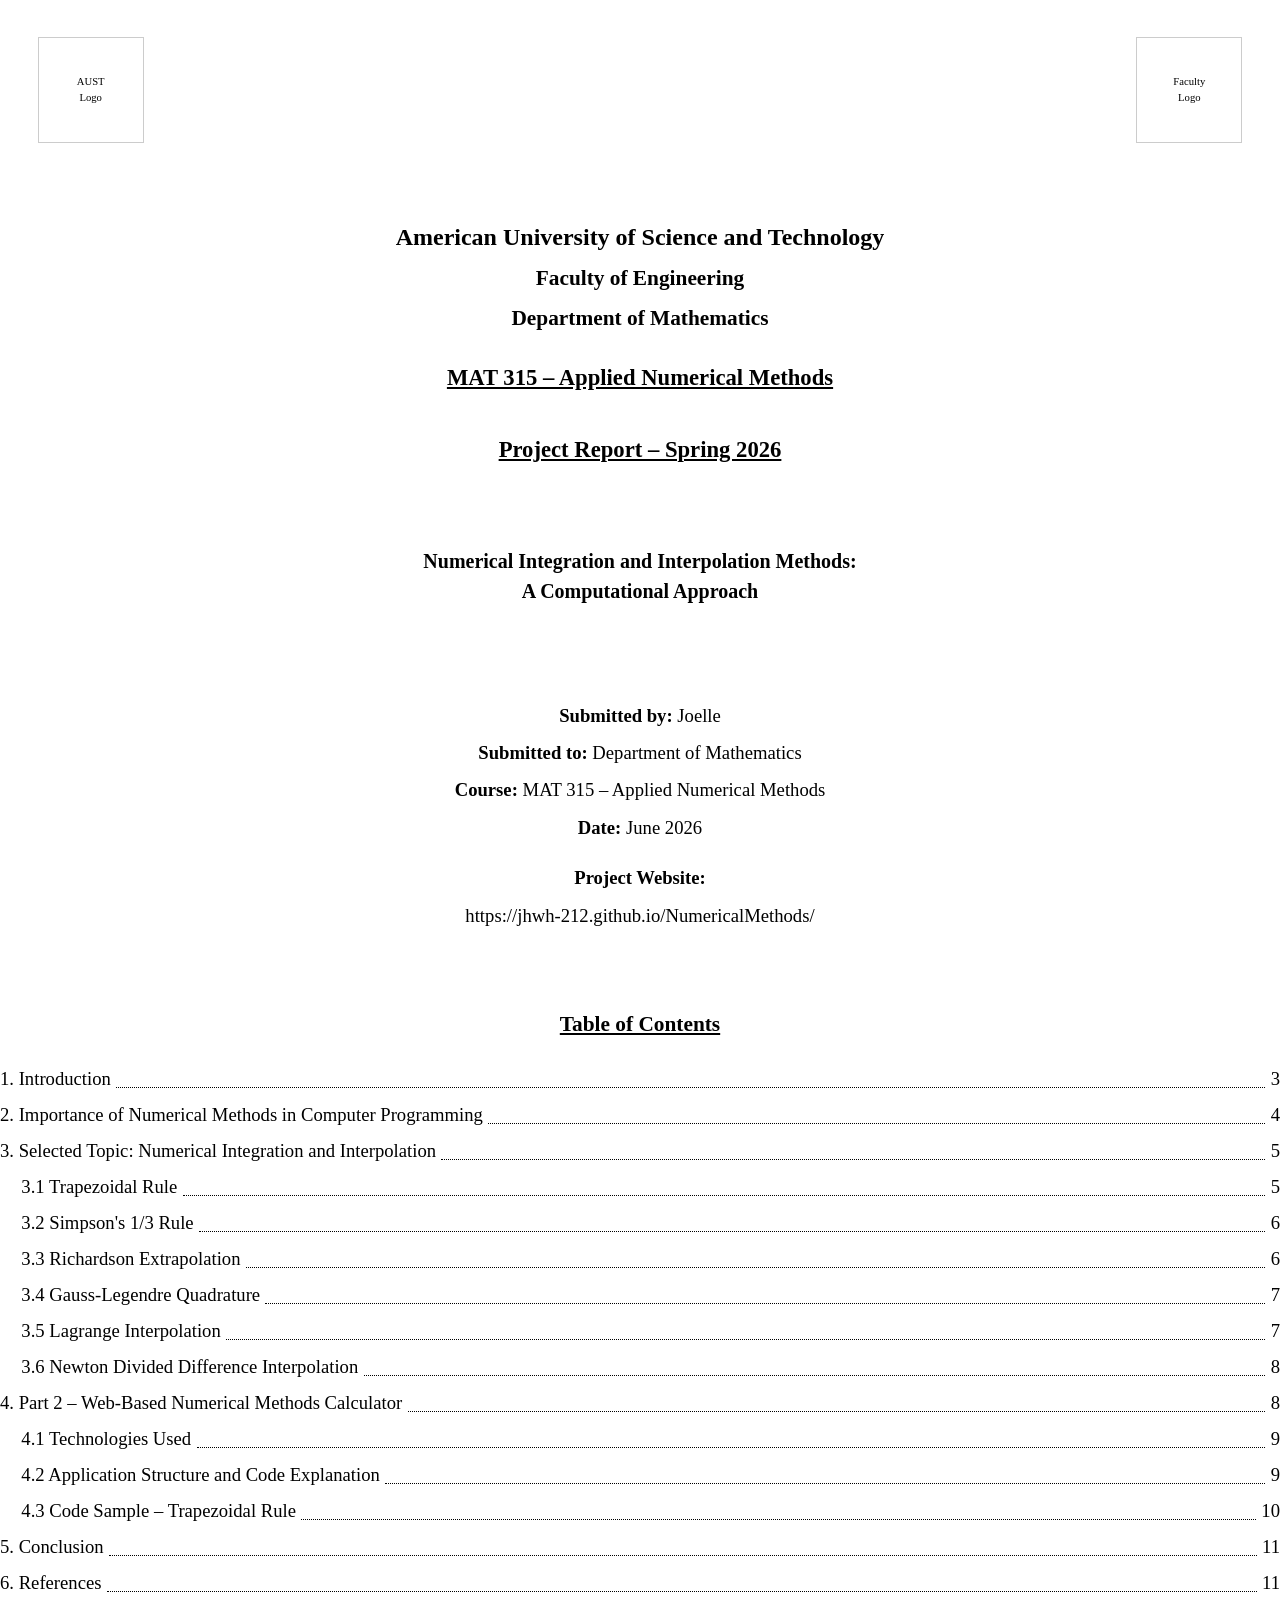
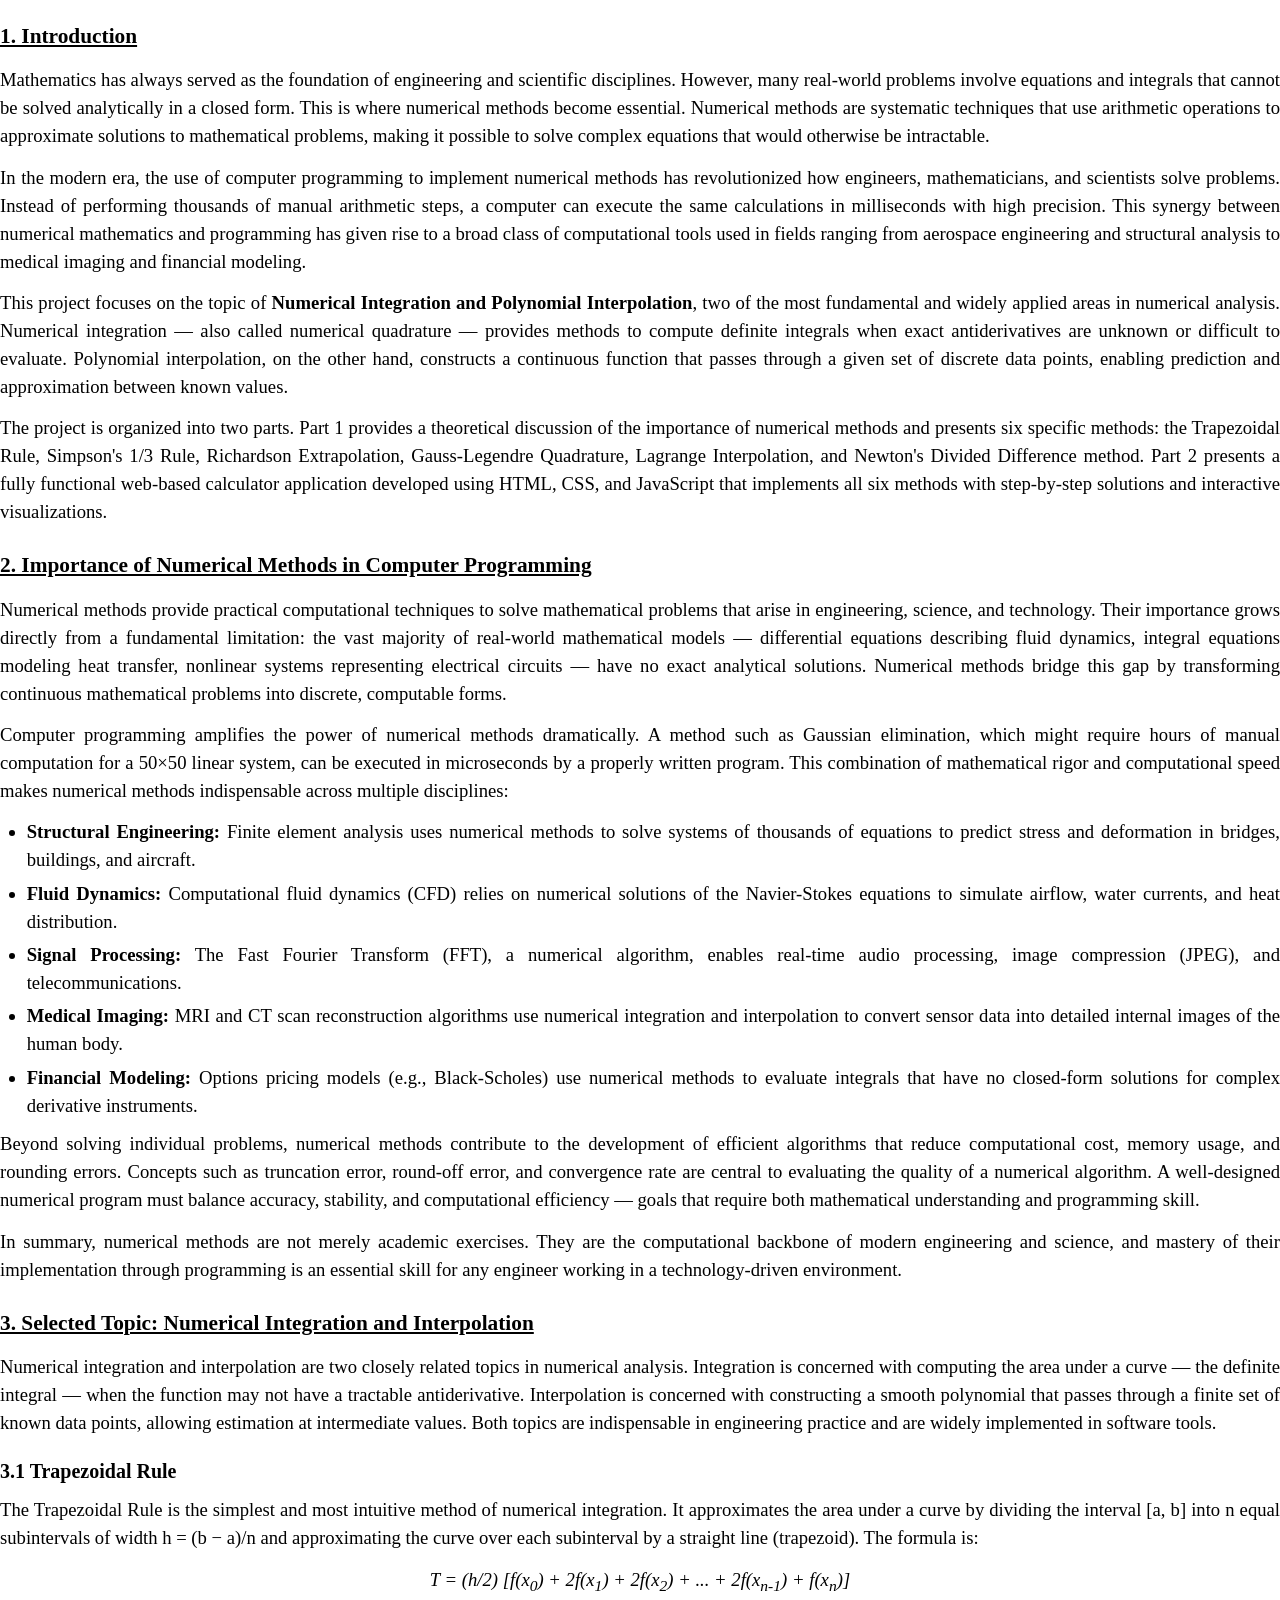
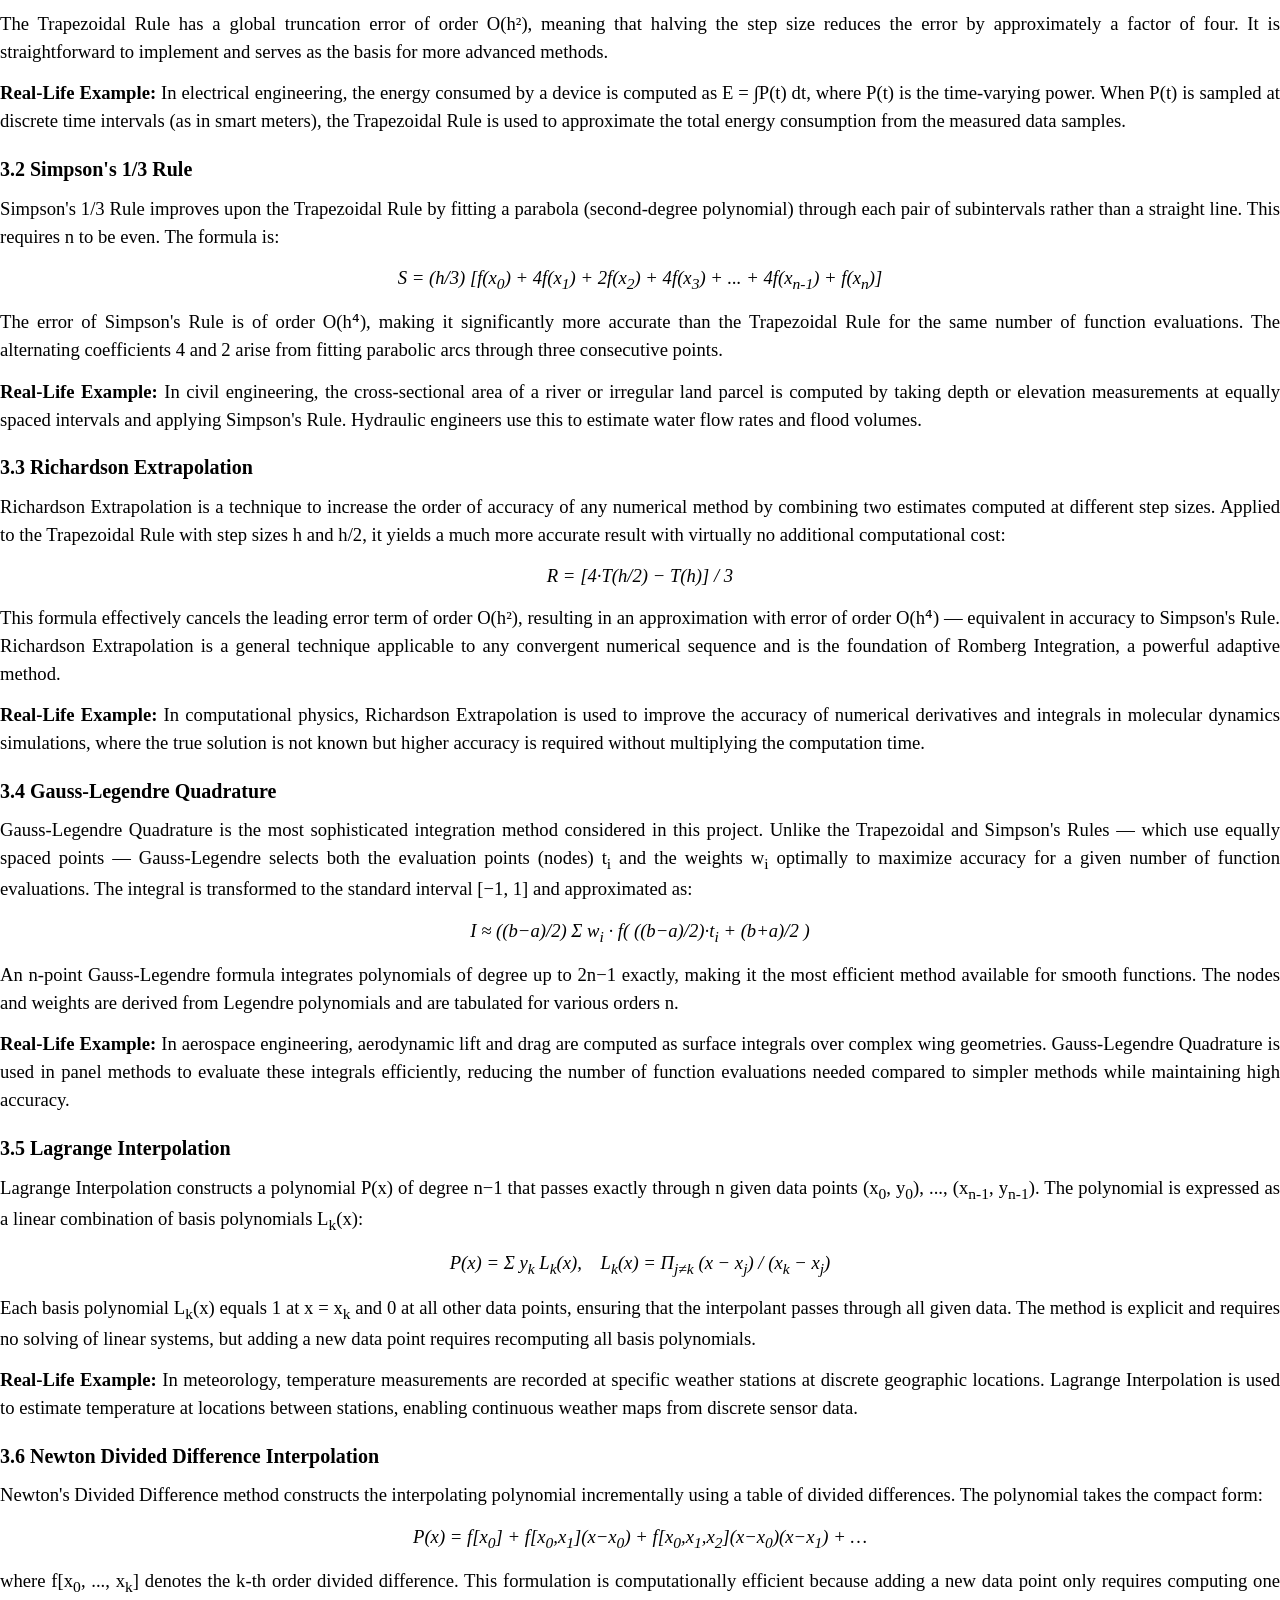
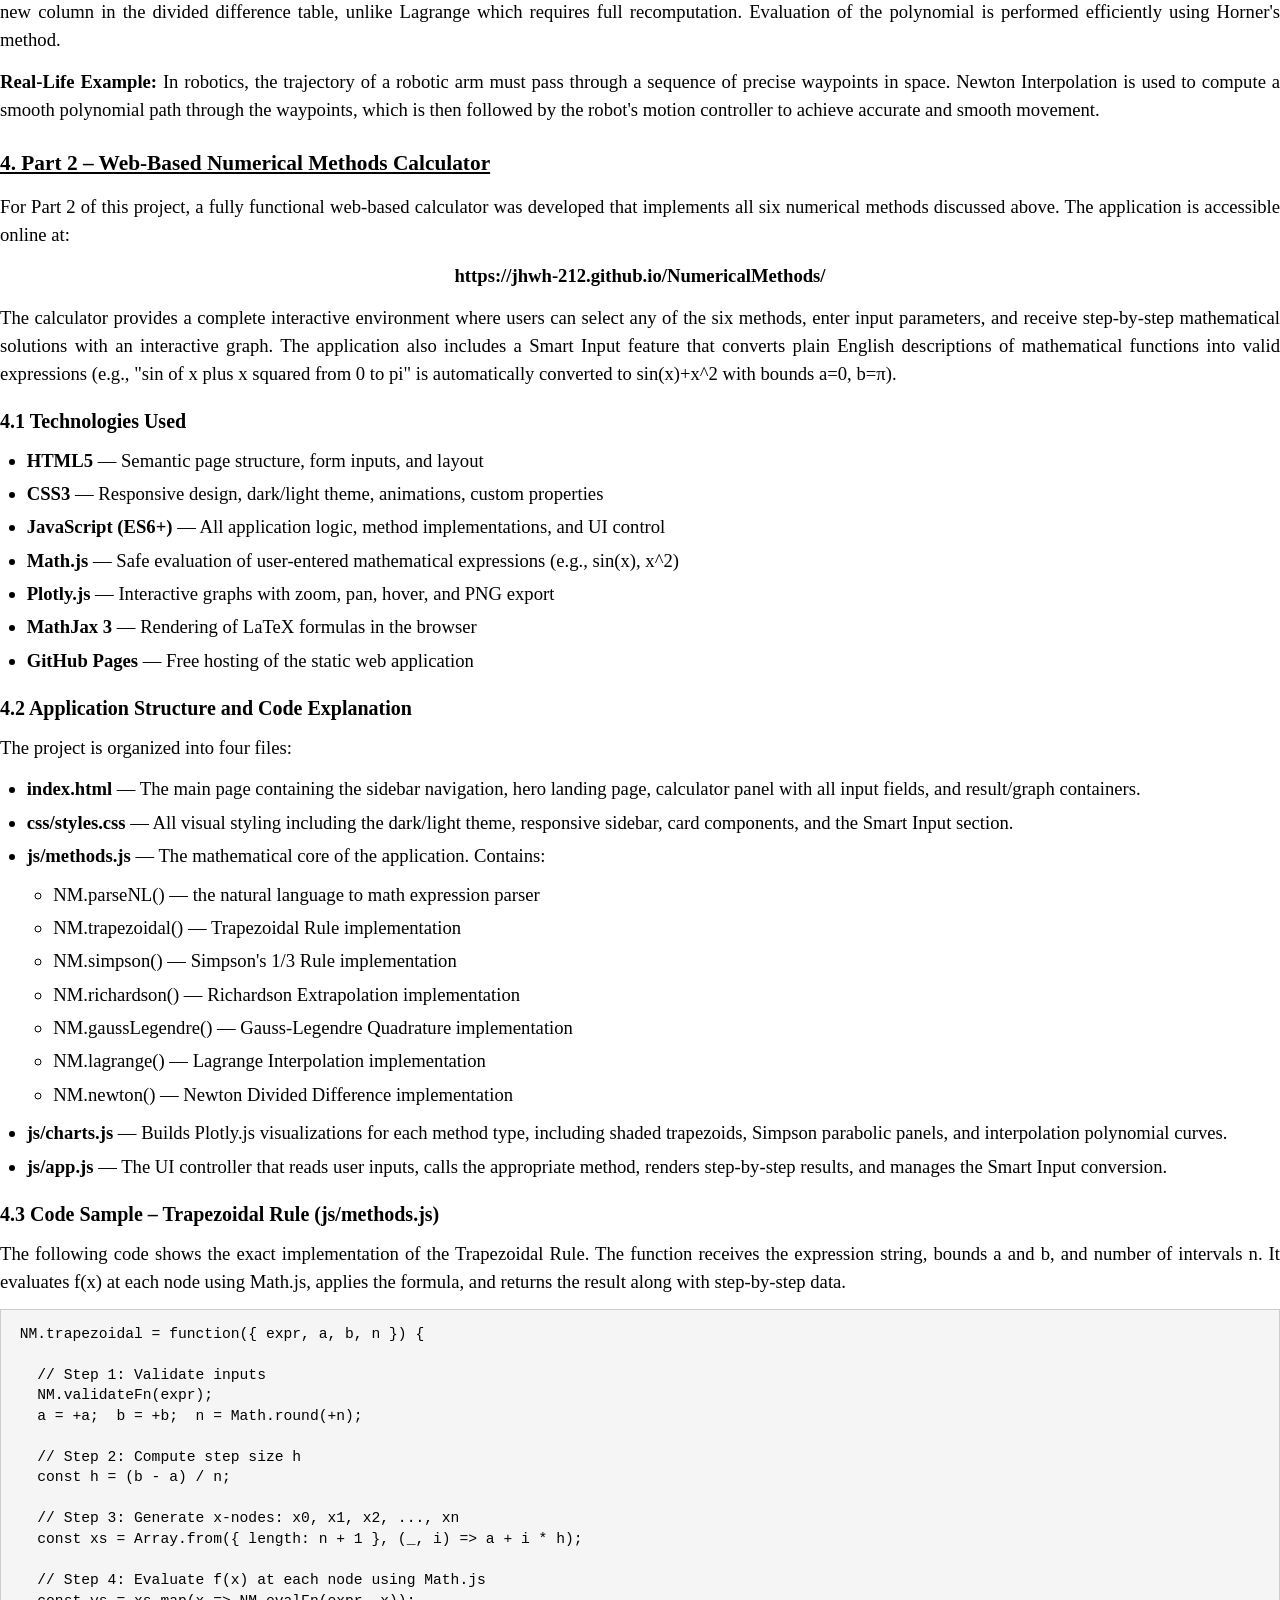
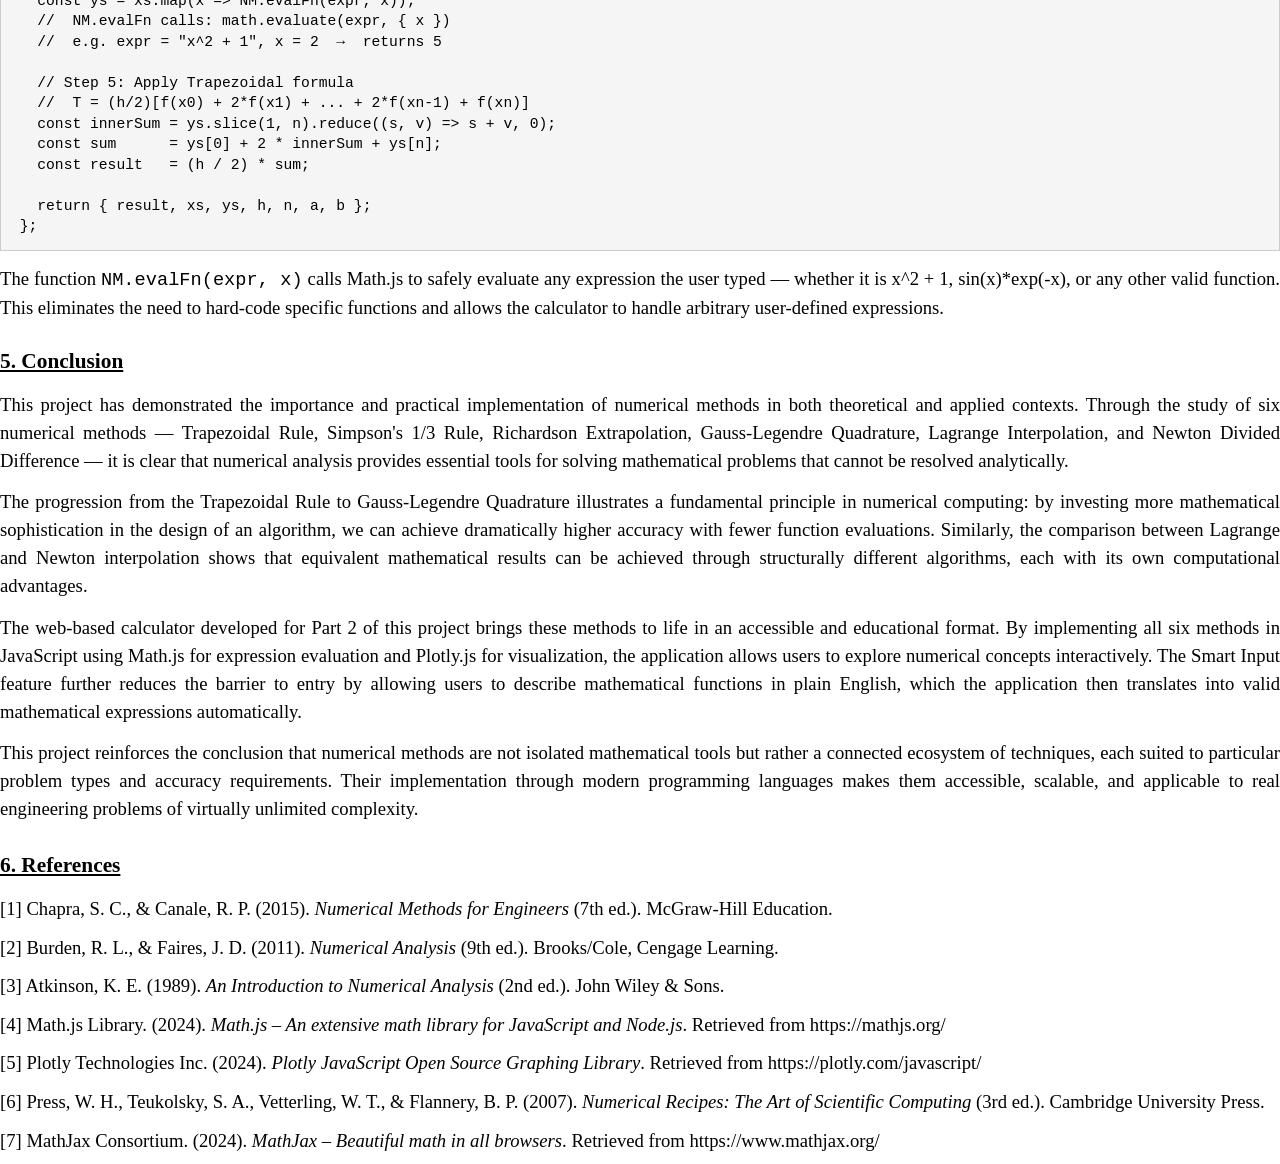
<file: report.html>
<!DOCTYPE html>
<html lang="en">
<head>
<meta charset="UTF-8"/>
<title>MAT 315 – Numerical Methods Project Report</title>
<style>
  @page {
    size: A4;
    margin: 20mm;
  }
  * { box-sizing: border-box; margin: 0; padding: 0; }
  body {
    font-family: 'Times New Roman', Times, serif;
    font-size: 14pt;
    line-height: 1.5;
    color: #000;
    background: #fff;
  }

  /* ── Page breaks ── */
  .page { page-break-after: always; }
  .no-break { page-break-inside: avoid; }

  /* ── Cover Page ── */
  .cover {
    display: flex;
    flex-direction: column;
    align-items: center;
    justify-content: center;
    min-height: 257mm;
    text-align: center;
    padding: 0 10mm;
  }
  .cover-logos {
    display: flex;
    justify-content: space-between;
    width: 100%;
    margin-bottom: 20mm;
  }
  .cover-logos img { width: 28mm; height: 28mm; object-fit: contain; }
  .cover h1 { font-size: 18pt; font-weight: bold; margin-bottom: 6pt; }
  .cover h2 { font-size: 16pt; font-weight: bold; margin-bottom: 6pt; }
  .cover h3 { font-size: 15pt; font-weight: bold; margin-bottom: 6pt; }
  .cover-title {
    font-size: 17pt;
    font-weight: bold;
    text-decoration: underline;
    margin: 14pt 0;
  }
  .cover-sub { font-size: 14pt; margin: 6pt 0; }
  .cover-info { margin-top: 24mm; font-size: 14pt; line-height: 2; }

  /* ── TOC ── */
  .toc-title {
    font-size: 16pt;
    font-weight: bold;
    text-align: center;
    text-decoration: underline;
    margin-bottom: 18pt;
  }
  .toc-entry {
    display: flex;
    justify-content: space-between;
    margin-bottom: 6pt;
    font-size: 14pt;
  }
  .toc-entry .dots {
    flex: 1;
    border-bottom: 1px dotted #000;
    margin: 0 4pt;
    position: relative;
    top: -4pt;
  }

  /* ── Section headings ── */
  .section-title {
    font-size: 16pt;
    font-weight: bold;
    text-decoration: underline;
    margin: 18pt 0 10pt 0;
  }
  .sub-title {
    font-size: 15pt;
    font-weight: bold;
    margin: 14pt 0 8pt 0;
  }
  .sub-sub-title {
    font-size: 14pt;
    font-weight: bold;
    font-style: italic;
    margin: 10pt 0 6pt 0;
  }

  /* ── Body text ── */
  p {
    text-align: justify;
    margin-bottom: 10pt;
    font-size: 14pt;
    line-height: 1.5;
  }

  /* ── Formula blocks ── */
  .formula {
    text-align: center;
    font-style: italic;
    margin: 10pt 20pt;
    font-size: 14pt;
  }

  /* ── Lists ── */
  ul, ol {
    margin: 8pt 0 8pt 20pt;
    font-size: 14pt;
    line-height: 1.5;
  }
  li { margin-bottom: 4pt; text-align: justify; }

  /* ── References ── */
  .ref-entry {
    font-size: 14pt;
    line-height: 1.5;
    margin-bottom: 8pt;
    text-align: justify;
    padding-left: 20pt;
    text-indent: -20pt;
  }

  /* ── Code block ── */
  .code-block {
    font-family: 'Courier New', monospace;
    font-size: 11pt;
    background: #f5f5f5;
    border: 1px solid #ccc;
    padding: 10pt 14pt;
    margin: 10pt 0;
    line-height: 1.4;
    white-space: pre;
    page-break-inside: avoid;
  }

  /* ── Print ── */
  @media print {
    body { font-size: 14pt; }
    .cover { min-height: 257mm; }
  }
</style>
</head>
<body>

<!-- ═══════════════════════════════════════════ COVER PAGE -->
<div class="cover page">
  <div class="cover-logos">
    <div style="width:28mm;height:28mm;border:1px solid #ccc;display:flex;align-items:center;justify-content:center;font-size:8pt;text-align:center;">AUST<br>Logo</div>
    <div style="width:28mm;height:28mm;border:1px solid #ccc;display:flex;align-items:center;justify-content:center;font-size:8pt;text-align:center;">Faculty<br>Logo</div>
  </div>

  <h1>American University of Science and Technology</h1>
  <h2>Faculty of Engineering</h2>
  <h2>Department of Mathematics</h2>
  <div class="cover-title">MAT 315 – Applied Numerical Methods</div>
  <div class="cover-title">Project Report – Spring 2026</div>

  <div style="margin-top:16mm; font-size:15pt; font-weight:bold;">
    Numerical Integration and Interpolation Methods:<br>
    A Computational Approach
  </div>

  <div class="cover-info">
    <div><strong>Submitted by:</strong> Joelle</div>
    <div><strong>Submitted to:</strong> Department of Mathematics</div>
    <div><strong>Course:</strong> MAT 315 – Applied Numerical Methods</div>
    <div><strong>Date:</strong> June 2026</div>
    <div style="margin-top:10pt;"><strong>Project Website:</strong><br>
      https://jhwh-212.github.io/NumericalMethods/</div>
  </div>
</div>


<!-- ═══════════════════════════════════════════ TABLE OF CONTENTS -->
<div class="page" style="padding-top:10mm;">
  <div class="toc-title">Table of Contents</div>

  <div class="toc-entry"><span>1. Introduction</span><span class="dots"></span><span>3</span></div>
  <div class="toc-entry"><span>2. Importance of Numerical Methods in Computer Programming</span><span class="dots"></span><span>4</span></div>
  <div class="toc-entry"><span>3. Selected Topic: Numerical Integration and Interpolation</span><span class="dots"></span><span>5</span></div>
  <div class="toc-entry" style="padding-left:16pt;"><span>3.1 Trapezoidal Rule</span><span class="dots"></span><span>5</span></div>
  <div class="toc-entry" style="padding-left:16pt;"><span>3.2 Simpson's 1/3 Rule</span><span class="dots"></span><span>6</span></div>
  <div class="toc-entry" style="padding-left:16pt;"><span>3.3 Richardson Extrapolation</span><span class="dots"></span><span>6</span></div>
  <div class="toc-entry" style="padding-left:16pt;"><span>3.4 Gauss-Legendre Quadrature</span><span class="dots"></span><span>7</span></div>
  <div class="toc-entry" style="padding-left:16pt;"><span>3.5 Lagrange Interpolation</span><span class="dots"></span><span>7</span></div>
  <div class="toc-entry" style="padding-left:16pt;"><span>3.6 Newton Divided Difference Interpolation</span><span class="dots"></span><span>8</span></div>
  <div class="toc-entry"><span>4. Part 2 – Web-Based Numerical Methods Calculator</span><span class="dots"></span><span>8</span></div>
  <div class="toc-entry" style="padding-left:16pt;"><span>4.1 Technologies Used</span><span class="dots"></span><span>9</span></div>
  <div class="toc-entry" style="padding-left:16pt;"><span>4.2 Application Structure and Code Explanation</span><span class="dots"></span><span>9</span></div>
  <div class="toc-entry" style="padding-left:16pt;"><span>4.3 Code Sample – Trapezoidal Rule</span><span class="dots"></span><span>10</span></div>
  <div class="toc-entry"><span>5. Conclusion</span><span class="dots"></span><span>11</span></div>
  <div class="toc-entry"><span>6. References</span><span class="dots"></span><span>11</span></div>
</div>


<!-- ═══════════════════════════════════════════ SECTION 1 – INTRODUCTION -->
<div class="page">
  <div class="section-title">1. Introduction</div>

  <p>
    Mathematics has always served as the foundation of engineering and scientific disciplines. However,
    many real-world problems involve equations and integrals that cannot be solved analytically in a
    closed form. This is where numerical methods become essential. Numerical methods are systematic
    techniques that use arithmetic operations to approximate solutions to mathematical problems, making
    it possible to solve complex equations that would otherwise be intractable.
  </p>

  <p>
    In the modern era, the use of computer programming to implement numerical methods has
    revolutionized how engineers, mathematicians, and scientists solve problems. Instead of performing
    thousands of manual arithmetic steps, a computer can execute the same calculations in milliseconds
    with high precision. This synergy between numerical mathematics and programming has given rise to
    a broad class of computational tools used in fields ranging from aerospace engineering and structural
    analysis to medical imaging and financial modeling.
  </p>

  <p>
    This project focuses on the topic of <strong>Numerical Integration and Polynomial Interpolation</strong>,
    two of the most fundamental and widely applied areas in numerical analysis. Numerical integration —
    also called numerical quadrature — provides methods to compute definite integrals when exact
    antiderivatives are unknown or difficult to evaluate. Polynomial interpolation, on the other hand,
    constructs a continuous function that passes through a given set of discrete data points, enabling
    prediction and approximation between known values.
  </p>

  <p>
    The project is organized into two parts. Part 1 provides a theoretical discussion of the importance
    of numerical methods and presents six specific methods: the Trapezoidal Rule, Simpson's 1/3 Rule,
    Richardson Extrapolation, Gauss-Legendre Quadrature, Lagrange Interpolation, and Newton's
    Divided Difference method. Part 2 presents a fully functional web-based calculator application
    developed using HTML, CSS, and JavaScript that implements all six methods with step-by-step
    solutions and interactive visualizations.
  </p>
</div>


<!-- ═══════════════════════════════════════════ SECTION 2 – IMPORTANCE -->
<div class="page">
  <div class="section-title">2. Importance of Numerical Methods in Computer Programming</div>

  <p>
    Numerical methods provide practical computational techniques to solve mathematical problems that
    arise in engineering, science, and technology. Their importance grows directly from a fundamental
    limitation: the vast majority of real-world mathematical models — differential equations describing
    fluid dynamics, integral equations modeling heat transfer, nonlinear systems representing electrical
    circuits — have no exact analytical solutions. Numerical methods bridge this gap by transforming
    continuous mathematical problems into discrete, computable forms.
  </p>

  <p>
    Computer programming amplifies the power of numerical methods dramatically. A method such as
    Gaussian elimination, which might require hours of manual computation for a 50×50 linear system,
    can be executed in microseconds by a properly written program. This combination of mathematical
    rigor and computational speed makes numerical methods indispensable across multiple disciplines:
  </p>

  <ul>
    <li><strong>Structural Engineering:</strong> Finite element analysis uses numerical methods to solve
    systems of thousands of equations to predict stress and deformation in bridges, buildings, and aircraft.</li>

    <li><strong>Fluid Dynamics:</strong> Computational fluid dynamics (CFD) relies on numerical solutions
    of the Navier-Stokes equations to simulate airflow, water currents, and heat distribution.</li>

    <li><strong>Signal Processing:</strong> The Fast Fourier Transform (FFT), a numerical algorithm, enables
    real-time audio processing, image compression (JPEG), and telecommunications.</li>

    <li><strong>Medical Imaging:</strong> MRI and CT scan reconstruction algorithms use numerical
    integration and interpolation to convert sensor data into detailed internal images of the human body.</li>

    <li><strong>Financial Modeling:</strong> Options pricing models (e.g., Black-Scholes) use numerical
    methods to evaluate integrals that have no closed-form solutions for complex derivative instruments.</li>
  </ul>

  <p>
    Beyond solving individual problems, numerical methods contribute to the development of efficient
    algorithms that reduce computational cost, memory usage, and rounding errors. Concepts such as
    truncation error, round-off error, and convergence rate are central to evaluating the quality of
    a numerical algorithm. A well-designed numerical program must balance accuracy, stability, and
    computational efficiency — goals that require both mathematical understanding and programming skill.
  </p>

  <p>
    In summary, numerical methods are not merely academic exercises. They are the computational
    backbone of modern engineering and science, and mastery of their implementation through programming
    is an essential skill for any engineer working in a technology-driven environment.
  </p>
</div>


<!-- ═══════════════════════════════════════════ SECTION 3 – SELECTED TOPIC -->
<div class="page">
  <div class="section-title">3. Selected Topic: Numerical Integration and Interpolation</div>

  <p>
    Numerical integration and interpolation are two closely related topics in numerical analysis. Integration
    is concerned with computing the area under a curve — the definite integral — when the function may
    not have a tractable antiderivative. Interpolation is concerned with constructing a smooth polynomial
    that passes through a finite set of known data points, allowing estimation at intermediate values.
    Both topics are indispensable in engineering practice and are widely implemented in software tools.
  </p>

  <!-- 3.1 -->
  <div class="sub-title">3.1 Trapezoidal Rule</div>

  <p>
    The Trapezoidal Rule is the simplest and most intuitive method of numerical integration. It approximates
    the area under a curve by dividing the interval [a, b] into n equal subintervals of width h = (b − a)/n
    and approximating the curve over each subinterval by a straight line (trapezoid). The formula is:
  </p>

  <div class="formula">
    T = (h/2) [f(x<sub>0</sub>) + 2f(x<sub>1</sub>) + 2f(x<sub>2</sub>) + ... + 2f(x<sub>n-1</sub>) + f(x<sub>n</sub>)]
  </div>

  <p>
    The Trapezoidal Rule has a global truncation error of order O(h²), meaning that halving the step size
    reduces the error by approximately a factor of four. It is straightforward to implement and serves as
    the basis for more advanced methods.
  </p>

  <p>
    <strong>Real-Life Example:</strong> In electrical engineering, the energy consumed by a device is
    computed as E = ∫P(t) dt, where P(t) is the time-varying power. When P(t) is sampled at discrete
    time intervals (as in smart meters), the Trapezoidal Rule is used to approximate the total energy
    consumption from the measured data samples.
  </p>

  <!-- 3.2 -->
  <div class="sub-title">3.2 Simpson's 1/3 Rule</div>

  <p>
    Simpson's 1/3 Rule improves upon the Trapezoidal Rule by fitting a parabola (second-degree polynomial)
    through each pair of subintervals rather than a straight line. This requires n to be even. The formula is:
  </p>

  <div class="formula">
    S = (h/3) [f(x<sub>0</sub>) + 4f(x<sub>1</sub>) + 2f(x<sub>2</sub>) + 4f(x<sub>3</sub>) + ... + 4f(x<sub>n-1</sub>) + f(x<sub>n</sub>)]
  </div>

  <p>
    The error of Simpson's Rule is of order O(h⁴), making it significantly more accurate than the
    Trapezoidal Rule for the same number of function evaluations. The alternating coefficients 4 and 2
    arise from fitting parabolic arcs through three consecutive points.
  </p>

  <p>
    <strong>Real-Life Example:</strong> In civil engineering, the cross-sectional area of a river or
    irregular land parcel is computed by taking depth or elevation measurements at equally spaced intervals
    and applying Simpson's Rule. Hydraulic engineers use this to estimate water flow rates and flood volumes.
  </p>

  <!-- 3.3 -->
  <div class="sub-title">3.3 Richardson Extrapolation</div>

  <p>
    Richardson Extrapolation is a technique to increase the order of accuracy of any numerical method by
    combining two estimates computed at different step sizes. Applied to the Trapezoidal Rule with step
    sizes h and h/2, it yields a much more accurate result with virtually no additional computational cost:
  </p>

  <div class="formula">
    R = [4·T(h/2) − T(h)] / 3
  </div>

  <p>
    This formula effectively cancels the leading error term of order O(h²), resulting in an approximation
    with error of order O(h⁴) — equivalent in accuracy to Simpson's Rule. Richardson Extrapolation is
    a general technique applicable to any convergent numerical sequence and is the foundation of Romberg
    Integration, a powerful adaptive method.
  </p>

  <p>
    <strong>Real-Life Example:</strong> In computational physics, Richardson Extrapolation is used to
    improve the accuracy of numerical derivatives and integrals in molecular dynamics simulations, where
    the true solution is not known but higher accuracy is required without multiplying the computation time.
  </p>
</div>


<!-- ═══════════════════════════════════════════ SECTION 3 continued -->
<div class="page">

  <!-- 3.4 -->
  <div class="sub-title">3.4 Gauss-Legendre Quadrature</div>

  <p>
    Gauss-Legendre Quadrature is the most sophisticated integration method considered in this project.
    Unlike the Trapezoidal and Simpson's Rules — which use equally spaced points — Gauss-Legendre
    selects both the evaluation points (nodes) t<sub>i</sub> and the weights w<sub>i</sub> optimally
    to maximize accuracy for a given number of function evaluations. The integral is transformed to the
    standard interval [−1, 1] and approximated as:
  </p>

  <div class="formula">
    I ≈ ((b−a)/2) Σ w<sub>i</sub> · f( ((b−a)/2)·t<sub>i</sub> + (b+a)/2 )
  </div>

  <p>
    An n-point Gauss-Legendre formula integrates polynomials of degree up to 2n−1 exactly, making it
    the most efficient method available for smooth functions. The nodes and weights are derived from
    Legendre polynomials and are tabulated for various orders n.
  </p>

  <p>
    <strong>Real-Life Example:</strong> In aerospace engineering, aerodynamic lift and drag are computed
    as surface integrals over complex wing geometries. Gauss-Legendre Quadrature is used in panel methods
    to evaluate these integrals efficiently, reducing the number of function evaluations needed compared
    to simpler methods while maintaining high accuracy.
  </p>

  <!-- 3.5 -->
  <div class="sub-title">3.5 Lagrange Interpolation</div>

  <p>
    Lagrange Interpolation constructs a polynomial P(x) of degree n−1 that passes exactly through n
    given data points (x<sub>0</sub>, y<sub>0</sub>), ..., (x<sub>n-1</sub>, y<sub>n-1</sub>). The
    polynomial is expressed as a linear combination of basis polynomials L<sub>k</sub>(x):
  </p>

  <div class="formula">
    P(x) = Σ y<sub>k</sub> L<sub>k</sub>(x),&nbsp;&nbsp;&nbsp;
    L<sub>k</sub>(x) = Π<sub>j≠k</sub> (x − x<sub>j</sub>) / (x<sub>k</sub> − x<sub>j</sub>)
  </div>

  <p>
    Each basis polynomial L<sub>k</sub>(x) equals 1 at x = x<sub>k</sub> and 0 at all other data points,
    ensuring that the interpolant passes through all given data. The method is explicit and requires no
    solving of linear systems, but adding a new data point requires recomputing all basis polynomials.
  </p>

  <p>
    <strong>Real-Life Example:</strong> In meteorology, temperature measurements are recorded at specific
    weather stations at discrete geographic locations. Lagrange Interpolation is used to estimate
    temperature at locations between stations, enabling continuous weather maps from discrete sensor data.
  </p>

  <!-- 3.6 -->
  <div class="sub-title">3.6 Newton Divided Difference Interpolation</div>

  <p>
    Newton's Divided Difference method constructs the interpolating polynomial incrementally using a
    table of divided differences. The polynomial takes the compact form:
  </p>

  <div class="formula">
    P(x) = f[x<sub>0</sub>] + f[x<sub>0</sub>,x<sub>1</sub>](x−x<sub>0</sub>) +
    f[x<sub>0</sub>,x<sub>1</sub>,x<sub>2</sub>](x−x<sub>0</sub>)(x−x<sub>1</sub>) + …
  </div>

  <p>
    where f[x<sub>0</sub>, ..., x<sub>k</sub>] denotes the k-th order divided difference. This
    formulation is computationally efficient because adding a new data point only requires computing one
    new column in the divided difference table, unlike Lagrange which requires full recomputation.
    Evaluation of the polynomial is performed efficiently using Horner's method.
  </p>

  <p>
    <strong>Real-Life Example:</strong> In robotics, the trajectory of a robotic arm must pass through a
    sequence of precise waypoints in space. Newton Interpolation is used to compute a smooth polynomial
    path through the waypoints, which is then followed by the robot's motion controller to achieve
    accurate and smooth movement.
  </p>
</div>


<!-- ═══════════════════════════════════════════ SECTION 4 – PART 2 CODE -->
<div class="page">
  <div class="section-title">4. Part 2 – Web-Based Numerical Methods Calculator</div>

  <p>
    For Part 2 of this project, a fully functional web-based calculator was developed that implements
    all six numerical methods discussed above. The application is accessible online at:
  </p>

  <p style="text-align:center; font-weight:bold;">
    https://jhwh-212.github.io/NumericalMethods/
  </p>

  <p>
    The calculator provides a complete interactive environment where users can select any of the six
    methods, enter input parameters, and receive step-by-step mathematical solutions with an interactive
    graph. The application also includes a Smart Input feature that converts plain English descriptions
    of mathematical functions into valid expressions (e.g., "sin of x plus x squared from 0 to pi" is
    automatically converted to sin(x)+x^2 with bounds a=0, b=π).
  </p>

  <!-- 4.1 -->
  <div class="sub-title">4.1 Technologies Used</div>

  <ul>
    <li><strong>HTML5</strong> — Semantic page structure, form inputs, and layout</li>
    <li><strong>CSS3</strong> — Responsive design, dark/light theme, animations, custom properties</li>
    <li><strong>JavaScript (ES6+)</strong> — All application logic, method implementations, and UI control</li>
    <li><strong>Math.js</strong> — Safe evaluation of user-entered mathematical expressions (e.g., sin(x), x^2)</li>
    <li><strong>Plotly.js</strong> — Interactive graphs with zoom, pan, hover, and PNG export</li>
    <li><strong>MathJax 3</strong> — Rendering of LaTeX formulas in the browser</li>
    <li><strong>GitHub Pages</strong> — Free hosting of the static web application</li>
  </ul>

  <!-- 4.2 -->
  <div class="sub-title">4.2 Application Structure and Code Explanation</div>

  <p>The project is organized into four files:</p>

  <ul>
    <li><strong>index.html</strong> — The main page containing the sidebar navigation, hero landing page,
    calculator panel with all input fields, and result/graph containers.</li>

    <li><strong>css/styles.css</strong> — All visual styling including the dark/light theme, responsive
    sidebar, card components, and the Smart Input section.</li>

    <li><strong>js/methods.js</strong> — The mathematical core of the application. Contains:
      <ul>
        <li>NM.parseNL() — the natural language to math expression parser</li>
        <li>NM.trapezoidal() — Trapezoidal Rule implementation</li>
        <li>NM.simpson() — Simpson's 1/3 Rule implementation</li>
        <li>NM.richardson() — Richardson Extrapolation implementation</li>
        <li>NM.gaussLegendre() — Gauss-Legendre Quadrature implementation</li>
        <li>NM.lagrange() — Lagrange Interpolation implementation</li>
        <li>NM.newton() — Newton Divided Difference implementation</li>
      </ul>
    </li>

    <li><strong>js/charts.js</strong> — Builds Plotly.js visualizations for each method type, including
    shaded trapezoids, Simpson parabolic panels, and interpolation polynomial curves.</li>

    <li><strong>js/app.js</strong> — The UI controller that reads user inputs, calls the appropriate
    method, renders step-by-step results, and manages the Smart Input conversion.</li>
  </ul>

  <!-- 4.3 -->
  <div class="sub-title">4.3 Code Sample – Trapezoidal Rule (js/methods.js)</div>

  <p>
    The following code shows the exact implementation of the Trapezoidal Rule. The function receives
    the expression string, bounds a and b, and number of intervals n. It evaluates f(x) at each node
    using Math.js, applies the formula, and returns the result along with step-by-step data.
  </p>

<div class="code-block">NM.trapezoidal = function({ expr, a, b, n }) {

  // Step 1: Validate inputs
  NM.validateFn(expr);
  a = +a;  b = +b;  n = Math.round(+n);

  // Step 2: Compute step size h
  const h = (b - a) / n;

  // Step 3: Generate x-nodes: x0, x1, x2, ..., xn
  const xs = Array.from({ length: n + 1 }, (_, i) => a + i * h);

  // Step 4: Evaluate f(x) at each node using Math.js
  const ys = xs.map(x => NM.evalFn(expr, x));
  //  NM.evalFn calls: math.evaluate(expr, { x })
  //  e.g. expr = "x^2 + 1", x = 2  →  returns 5

  // Step 5: Apply Trapezoidal formula
  //  T = (h/2)[f(x0) + 2*f(x1) + ... + 2*f(xn-1) + f(xn)]
  const innerSum = ys.slice(1, n).reduce((s, v) => s + v, 0);
  const sum      = ys[0] + 2 * innerSum + ys[n];
  const result   = (h / 2) * sum;

  return { result, xs, ys, h, n, a, b };
};</div>

  <p>
    The function <code>NM.evalFn(expr, x)</code> calls Math.js to safely evaluate any expression
    the user typed — whether it is x^2 + 1, sin(x)*exp(-x), or any other valid function. This
    eliminates the need to hard-code specific functions and allows the calculator to handle arbitrary
    user-defined expressions.
  </p>
</div>


<!-- ═══════════════════════════════════════════ SECTION 5 – CONCLUSION -->
<div class="page">
  <div class="section-title">5. Conclusion</div>

  <p>
    This project has demonstrated the importance and practical implementation of numerical methods
    in both theoretical and applied contexts. Through the study of six numerical methods — Trapezoidal
    Rule, Simpson's 1/3 Rule, Richardson Extrapolation, Gauss-Legendre Quadrature, Lagrange
    Interpolation, and Newton Divided Difference — it is clear that numerical analysis provides
    essential tools for solving mathematical problems that cannot be resolved analytically.
  </p>

  <p>
    The progression from the Trapezoidal Rule to Gauss-Legendre Quadrature illustrates a fundamental
    principle in numerical computing: by investing more mathematical sophistication in the design of
    an algorithm, we can achieve dramatically higher accuracy with fewer function evaluations. Similarly,
    the comparison between Lagrange and Newton interpolation shows that equivalent mathematical results
    can be achieved through structurally different algorithms, each with its own computational advantages.
  </p>

  <p>
    The web-based calculator developed for Part 2 of this project brings these methods to life in an
    accessible and educational format. By implementing all six methods in JavaScript using Math.js for
    expression evaluation and Plotly.js for visualization, the application allows users to explore
    numerical concepts interactively. The Smart Input feature further reduces the barrier to entry by
    allowing users to describe mathematical functions in plain English, which the application then
    translates into valid mathematical expressions automatically.
  </p>

  <p>
    This project reinforces the conclusion that numerical methods are not isolated mathematical tools
    but rather a connected ecosystem of techniques, each suited to particular problem types and accuracy
    requirements. Their implementation through modern programming languages makes them accessible,
    scalable, and applicable to real engineering problems of virtually unlimited complexity.
  </p>

  <!-- ─── REFERENCES ─── -->
  <div class="section-title" style="margin-top:20pt;">6. References</div>

  <div class="ref-entry">
    [1] Chapra, S. C., &amp; Canale, R. P. (2015). <em>Numerical Methods for Engineers</em> (7th ed.).
    McGraw-Hill Education.
  </div>

  <div class="ref-entry">
    [2] Burden, R. L., &amp; Faires, J. D. (2011). <em>Numerical Analysis</em> (9th ed.).
    Brooks/Cole, Cengage Learning.
  </div>

  <div class="ref-entry">
    [3] Atkinson, K. E. (1989). <em>An Introduction to Numerical Analysis</em> (2nd ed.).
    John Wiley &amp; Sons.
  </div>

  <div class="ref-entry">
    [4] Math.js Library. (2024). <em>Math.js – An extensive math library for JavaScript and Node.js</em>.
    Retrieved from https://mathjs.org/
  </div>

  <div class="ref-entry">
    [5] Plotly Technologies Inc. (2024). <em>Plotly JavaScript Open Source Graphing Library</em>.
    Retrieved from https://plotly.com/javascript/
  </div>

  <div class="ref-entry">
    [6] Press, W. H., Teukolsky, S. A., Vetterling, W. T., &amp; Flannery, B. P. (2007).
    <em>Numerical Recipes: The Art of Scientific Computing</em> (3rd ed.). Cambridge University Press.
  </div>

  <div class="ref-entry">
    [7] MathJax Consortium. (2024). <em>MathJax – Beautiful math in all browsers</em>.
    Retrieved from https://www.mathjax.org/
  </div>
</div>

</body>
</html>
</file>
